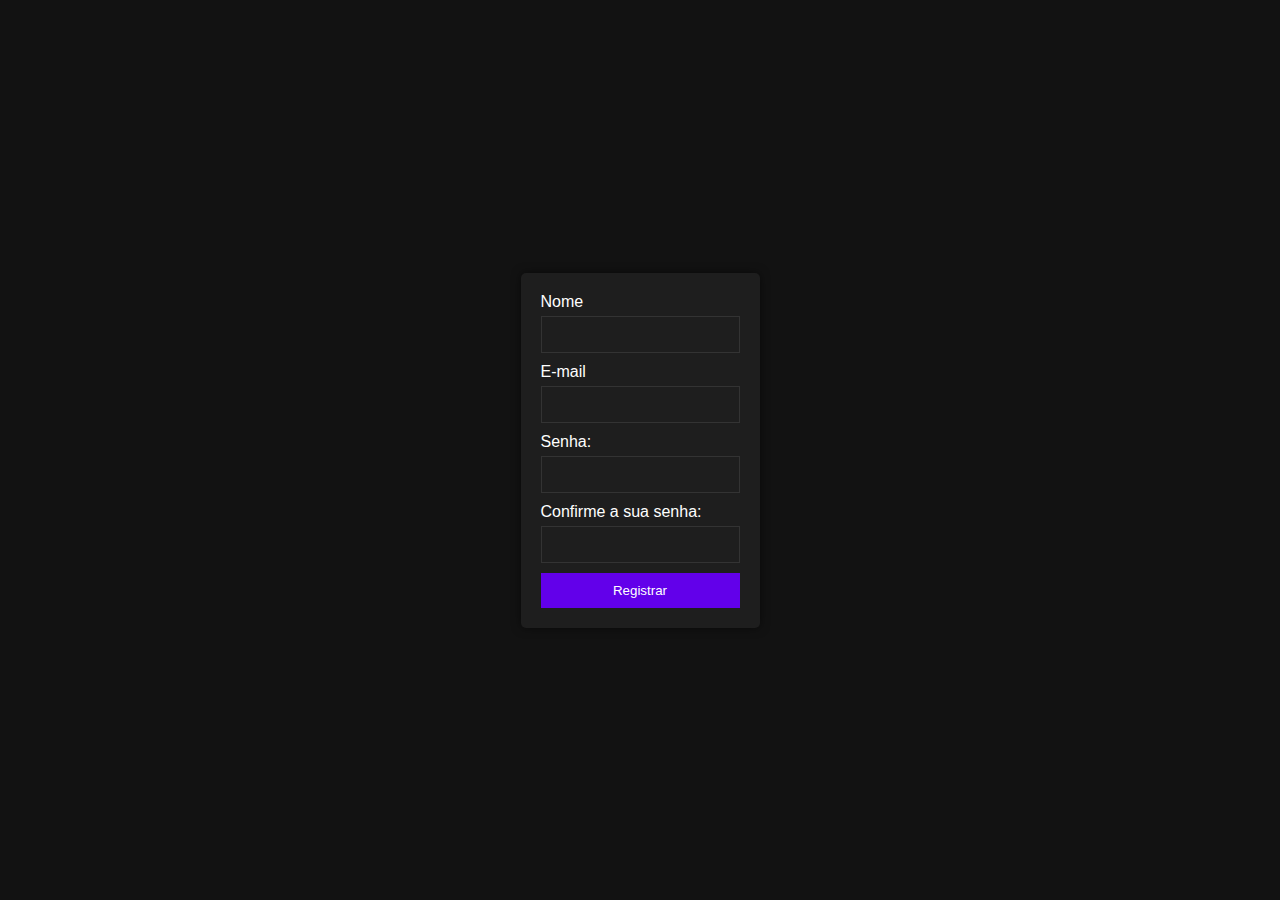
<file: aula10/index.html>
<!DOCTYPE html>
<html lang="pt-br">
<head>
    <meta charset="UTF-8">
    <meta name="viewport" content="width=device-width, initial-scale=1.0">
    <link rel="stylesheet" href="styles/principal.css">
    
    <title>Document</title>
</head>
<body>
    <div class="container">

        <form id="formularioRegistro" action="#">

            <label for="nome">Nome</label>
            <input type="text" id="nome" name="nome" required>

            <label for="email">E-mail</label> 
            <input type="email" id="email" name="email" required>

            <label for="senha">Senha:</label>
            <input type="text" id="senha" name="senha" required >
            

            <label for="confirmarSenha">Confirme a sua senha:</label>
            <input type="text" name="confirmarSenha" id="confirmarSenha" required>

            <button type="submit">Registrar</button>



        </form>
        
    </div>
    <script type="module" src="script/principal.js"></script>
</body>
</html>
</file>
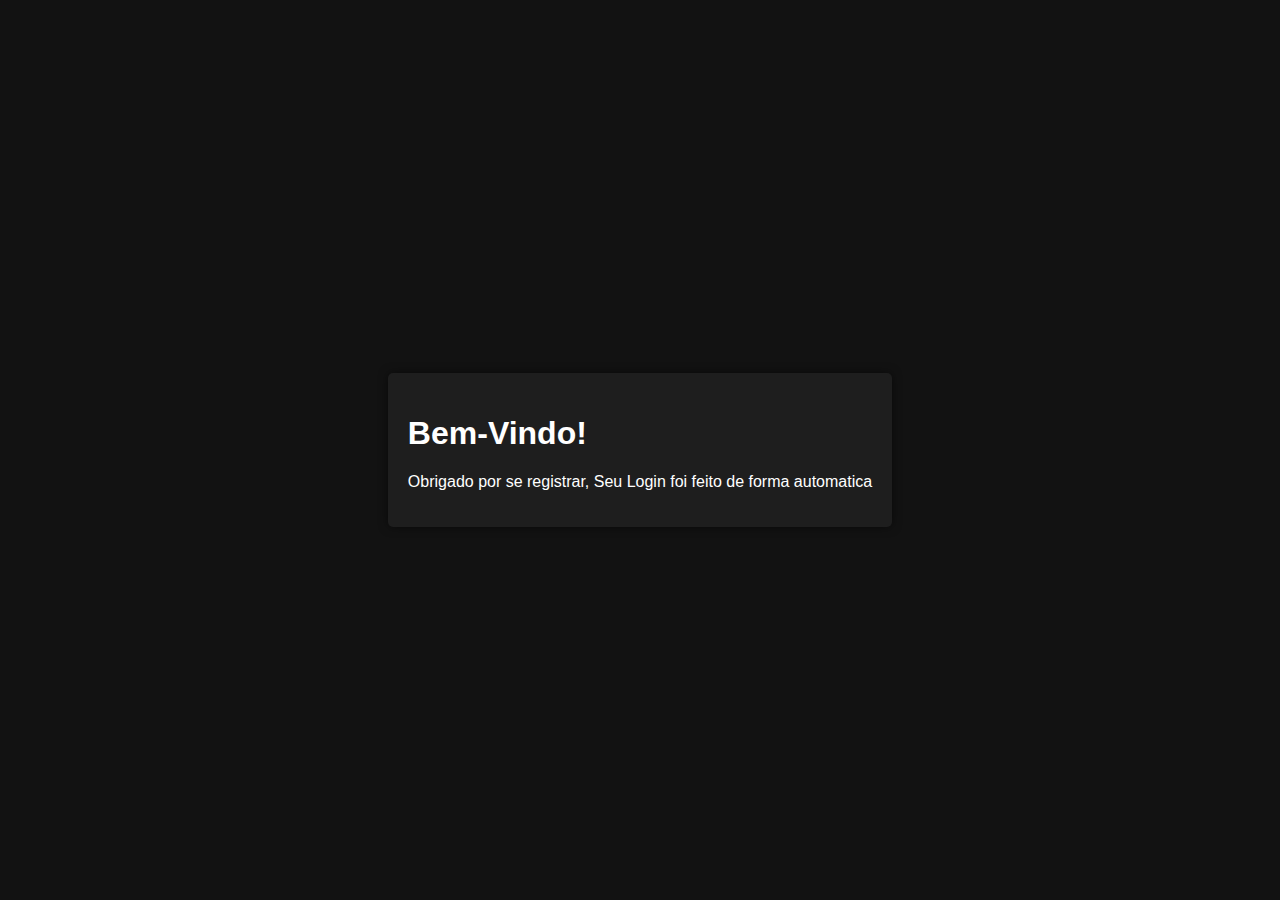
<file: aula10/bemvindo.html>
<!DOCTYPE html>
<html lang="pt-br">
<head>
    <meta charset="UTF-8">
    <meta name="viewport" content="width=device-width, initial-scale=1.0">
    <link rel="stylesheet" href="styles/principal.css">
    <title>Bem Vindo</title>
</head>
<body>
    <div class="container">
        <h1>Bem-Vindo!</h1>
        <p>Obrigado por se registrar, Seu Login foi feito 
            de forma automatica</p>


    </div>
    
</body>
</html>
</file>
<file: aula10/styles/principal.css>
@import url('variaveis.css');
@import url('formulario.css');

body {
    font-family: Arial, Helvetica, sans-serif;
    display: flex;
    justify-content: center;
    align-items: center;
    min-height: 100vh;
    margin: 0;
    background-color: var(--cor-fundo);
}
</file>
